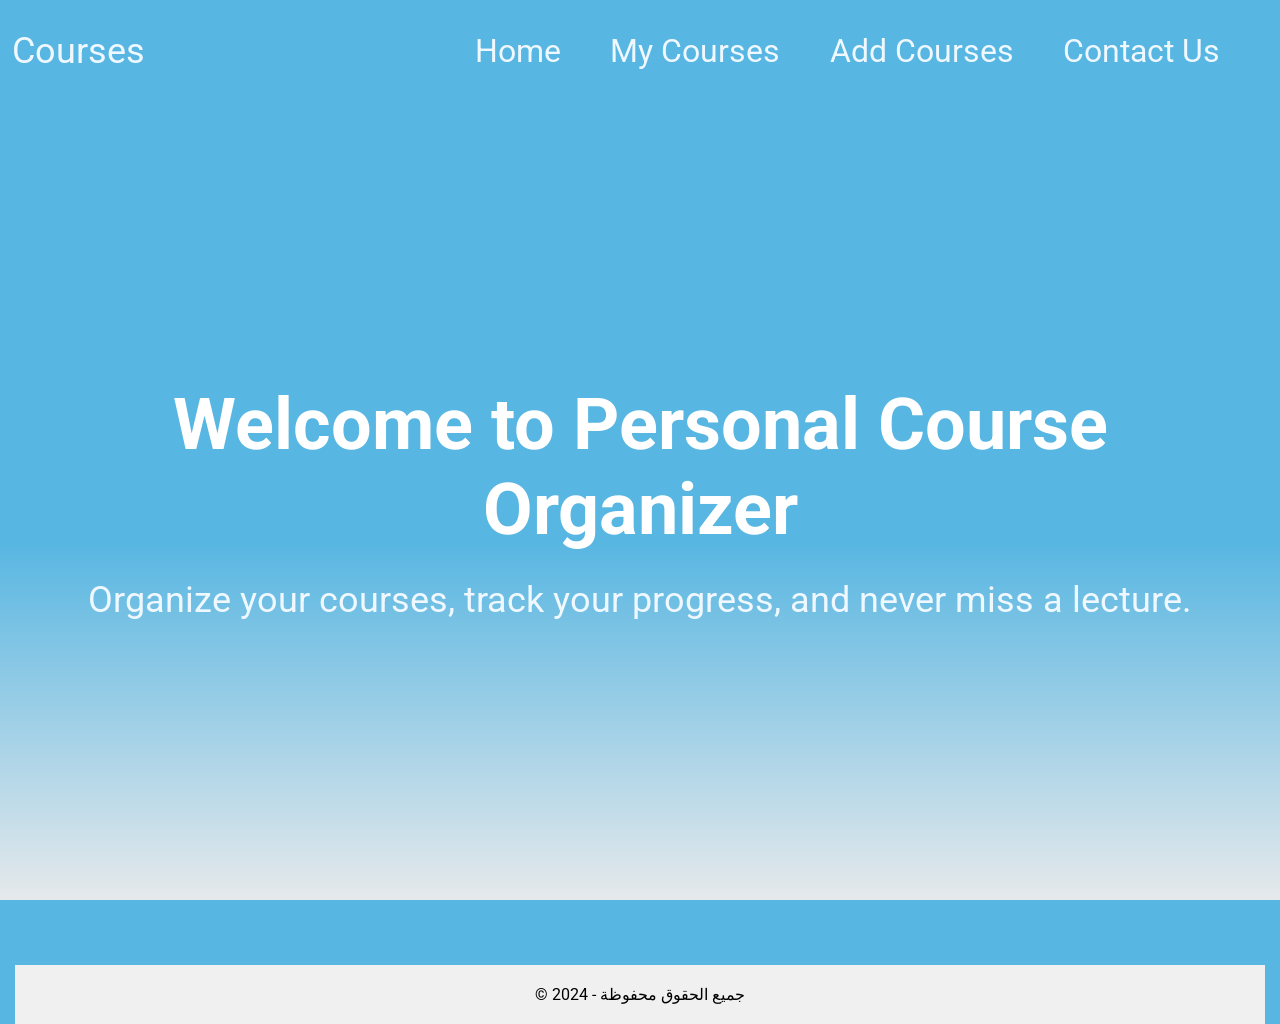
<file: index.html>
<!doctype html>
<html>     
    <head>
        <meta charset='UTF-8'/>
        <meta name="viewport" content="width=device-width, initial-scale=1.0">
        <link rel="stylesheet" href="project.css">
        <title>contact us</title> 
    </head>
    <body>
        <header>
            <a href="#" class='logo'>Courses</a>
            <nav>
                    <a href="index.html">Home</a>
                    <a href="my-courses.html">My Courses</a>
                    <a href="add-courses.html">Add Courses</a>
                    <a href="contacy-us.html">Contact Us</a>       
            </nav>
        </header>
        <main class="section">
            <div class="welcome">
                <h1>Welcome to Personal Course Organizer</h1>
                <p>Organize your courses, track your progress, and never miss a lecture.</p>
            </div>
        </main>
        <footer style="text-align: center; margin-top: 50px; padding: 20px; background: #f0f0f0;">
    <p>© 2024 - جميع الحقوق محفوظة</p>
    </footer>
    </body>
</html>
</file>
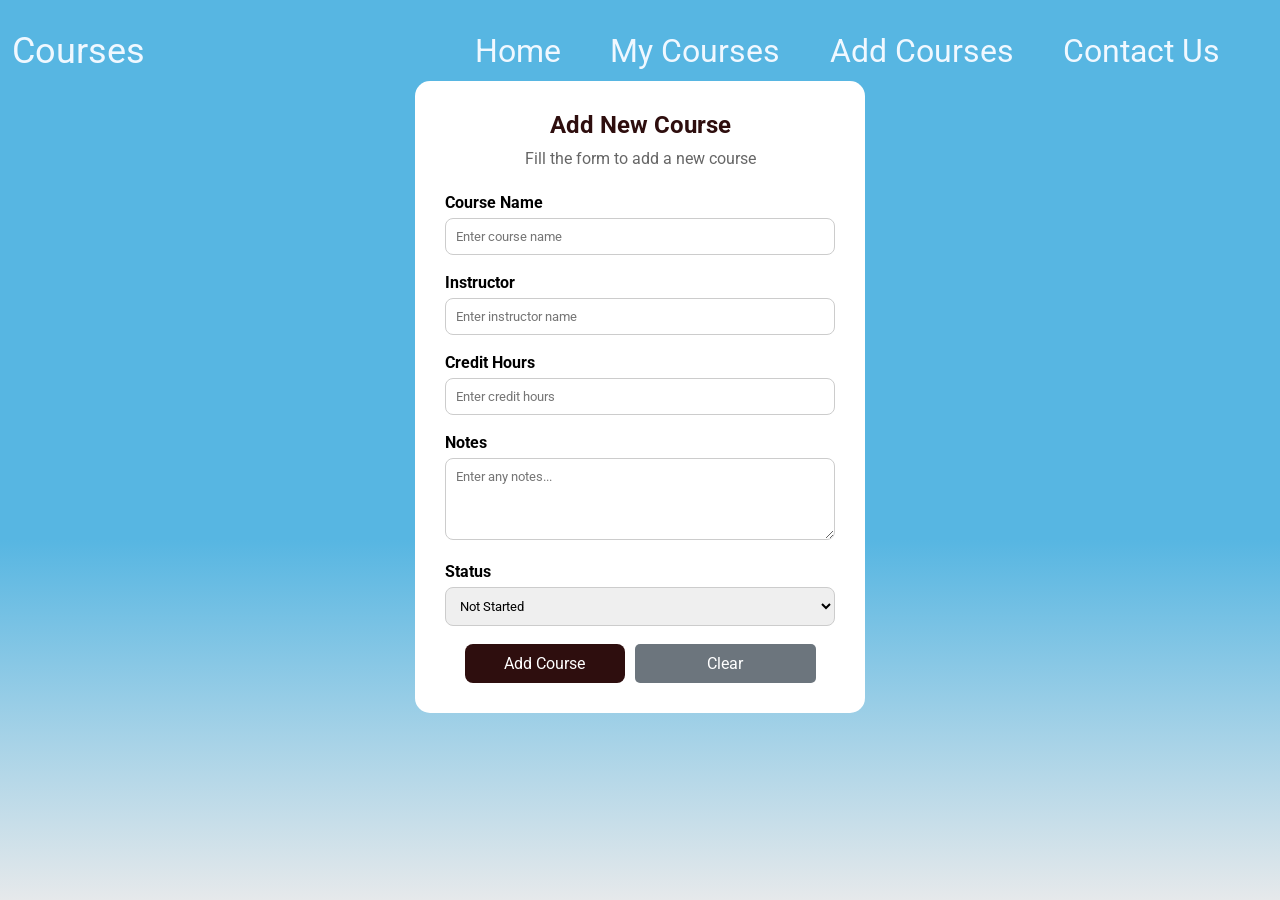
<file: add-courses.html>
<!doctype html>
<html>     
    <head>
        <meta charset='UTF-8'/>
        <meta name="viewport" content="width=device-width, initial-scale=1.0">
        <link rel="stylesheet" href="project.css">
        <title>courses</title> 
    </head>
    <body>
       <header>
            <a href="#" class='logo'>Courses</a>
            <nav>   <a href="index.html">Home</a>
                    <a href="my-courses.html">My Courses</a>
                    <a href="add-courses.html">Add Courses</a>
                    <a href="contacy-us.html">Contact Us</a>    
            </nav>
        </header>
        <section> 
        <div class="add-course-page">
        <div class="form-box">
            <h1>Add New Course</h1>
            <p>Fill the form to add a new course</p>
            <form>
                <div class="input-group">
                    <label>Course Name</label>
                    <input type="text" placeholder="Enter course name">
                </div>
                <div class="input-group">
                    <label>Instructor</label>
                    <input type="text" placeholder="Enter instructor name">
                </div>
                <div class="input-group">
                    <label>Credit Hours</label>
                    <input type="number" placeholder="Enter credit hours">
                </div>
                <div class="input-group">
                    <label>Notes</label>
                    <textarea rows="4" placeholder="Enter any notes..."></textarea>
                </div>
                <div class="input-group">
                    <label>Status</label>
                    <select>
                        <option>Not Started</option>
                        <option>In Progress</option>
                        <option>Completed</option>
                    </select>
                </div>
                <div class="buttons">
                    <button type="submit" class="add">Add Course</button>
                    <button type="reset" class="clear">Clear</button>
                </div>
            </form>
            </section>
        </div>
    </div>
    </body>
</html>
</file>
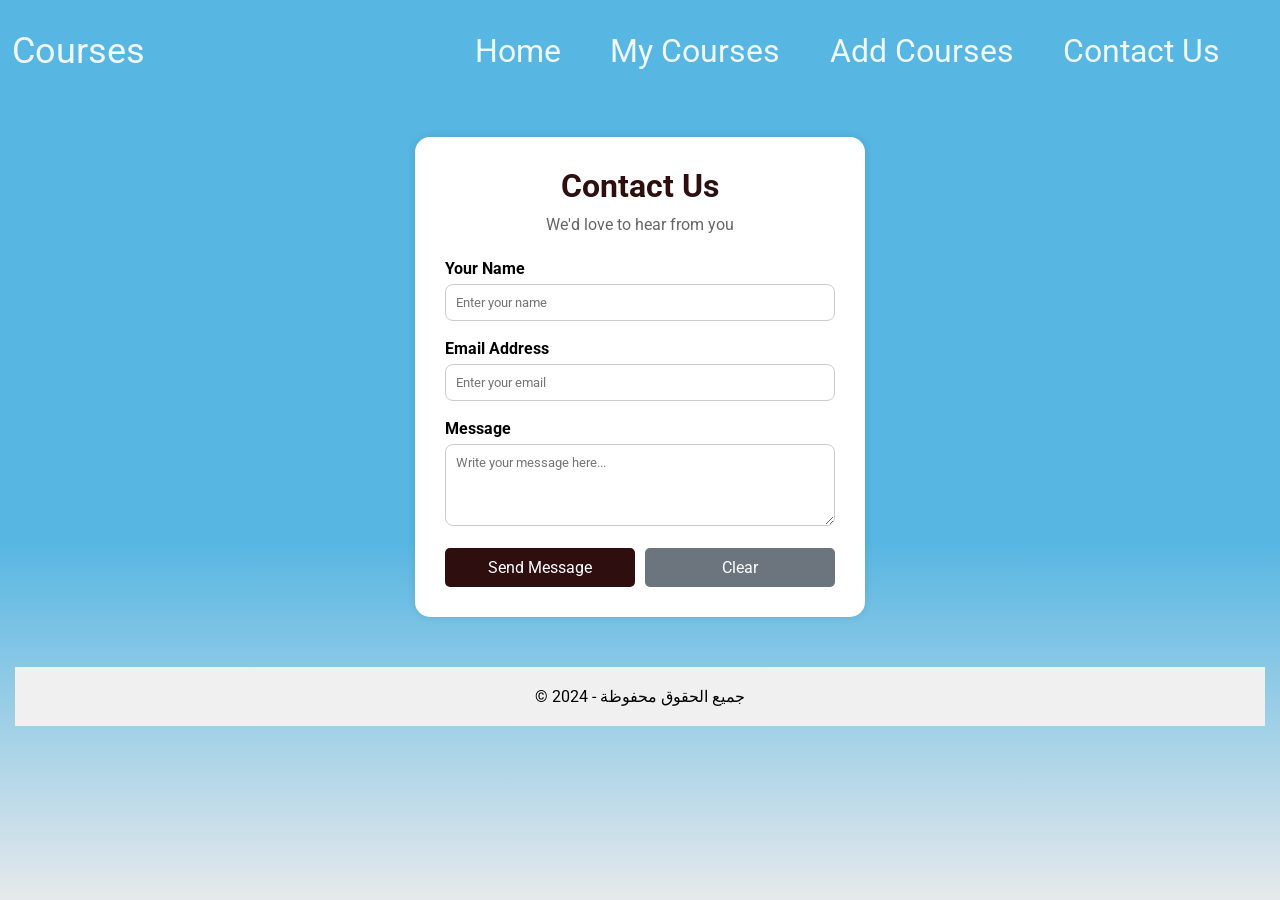
<file: contacy-us.html>
<!doctype html>
<html>     
    <head>
        <meta charset='UTF-8'/>
        <meta name="viewport" content="width=device-width, initial-scale=1.0">
        <link rel="stylesheet" href="project.css">
        <title>contact us</title> 
    </head>
    <body>
        <header>
            <a href="#" class='logo'>Courses</a>
            <nav>
                    <a href="index.html">Home</a>
                    <a href="my-courses.html">My Courses</a>
                    <a href="add-courses.html">Add Courses</a>
                    <a href="contacy-us.html">Contact Us</a>       
            </nav>
        </header>
        <div class="contact-page">
        <div class="contact-box">
            <h1>Contact Us</h1>
            <p>We'd love to hear from you</p>
            <div class="input-group">
                <label>Your Name</label>
                <input type="text" placeholder="Enter your name">
            </div>
            <div class="input-group">
                <label>Email Address</label>
                <input type="email" placeholder="Enter your email">
            </div>
            <div class="input-group">
                <label>Message</label>
                <textarea rows="4" placeholder="Write your message here..."></textarea>
            </div>
            <div class="contact-buttons">
                <button class="send">Send Message</button>
                <button class="clear">Clear</button>
            </div>
        </div>
    </div>
    <footer style="text-align: center; margin-top: 50px; padding: 20px; background: #f0f0f0;">
    <p>© 2024 - جميع الحقوق محفوظة</p>
</footer>
</body>
</html>
</file>
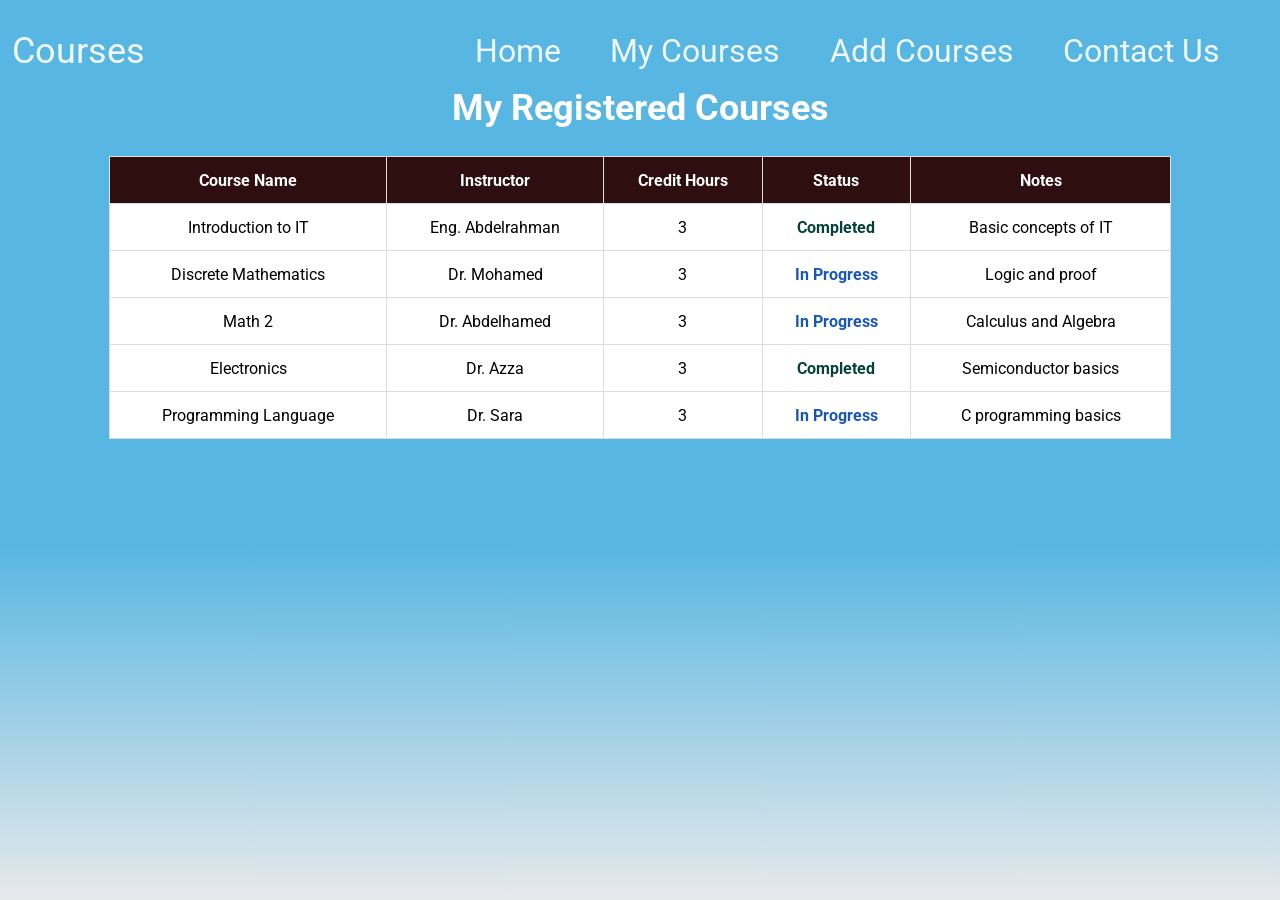
<file: my-courses.html>
<!doctype html>
<html>     
    <head>
        <meta charset='UTF-8'/>
        <meta name="viewport" content="width=device-width, initial-scale=1.0">
        <link rel="stylesheet" href="project.css">
        <title>Home</title> 
    </head>
    <body>
        <header>
            <a href="#" class='logo'>Courses</a>
            <nav>
                    <a href="index.html">Home</a>
                    <a href="my-courses.html">My Courses</a>
                    <a href="add-courses.html">Add Courses</a>
                    <a href="contacy-us.html">Contact Us</a>    
            </nav>
        </header>
        <section class="courses-section">
        <div class="courses-container">
            <h1 class="courses-title">My Registered Courses</h1>
            
            <div class="table-wrapper">
                <table>
                    <thead>
                        <tr>
                            <th>Course Name</th>
                            <th>Instructor</th>
                            <th>Credit Hours</th>
                            <th>Status</th>
                            <th>Notes</th>
                        </tr>
                    </thead>
                    <tbody>
                        <tr>
                            <td>Introduction to IT</td>
                            <td>Eng. Abdelrahman</td>
                            <td>3</td>
                            <td class="status completed">Completed</td>
                            <td>Basic concepts of IT</td>
                        </tr>
                        <tr>
                            <td>Discrete Mathematics</td>
                            <td>Dr. Mohamed</td>
                            <td>3</td>
                            <td class="status progress">In Progress</td>
                            <td>Logic and proof</td>
                        </tr>
                        <tr>
                            <td>Math 2</td>
                            <td>Dr. Abdelhamed</td>
                            <td>3</td>
                            <td class="status progress">In Progress</td>
                            <td>Calculus and Algebra</td>
                        </tr>
                        <tr>
                            <td>Electronics</td>
                            <td>Dr. Azza</td>
                            <td>3</td>
                            <td class="status completed">Completed</td>
                            <td>Semiconductor basics</td>
                        </tr>
                        <tr>
                            <td>Programming Language</td>
                            <td>Dr. Sara</td>
                            <td>3</td>
                            <td class="status progress">In Progress</td>
                            <td>C programming basics</td>
                        </tr>
                    </tbody>
                </table>
            </div>
        </div>
    </section>
 </body>
</html>
</file>
<file: project.css>
@import url('https://fonts.googleapis.com/css2?family=Roboto+Condensed:ital,wght@0,100..900;1,100..900&family=Roboto:ital,wght@0,100..900;1,100..900&family=Ubuntu:ital,wght@0,300;0,400;0,500;0,700;1,300;1,400;1,500;1,700&display=swap');

*{  font-family: "Roboto", sans-serif;
    padding: 0;
    margin: 0;
}
body{
    background-image: linear-gradient(rgb(87, 182, 226) 60%,rgb(230, 233, 235));
    height: 100vh;
    width: 100%;
    box-sizing: border-box;
}
header{
    width: 100%;
    height:8vh;
    display: flex;
    justify-content: space-between;
    align-items: center;
    padding: 0 3vh;
}

.logo {
    height:8vh;
    width:8vh;
    color: aliceblue;
    display: flex;
    justify-content: center;
    align-items: center;
    text-decoration: none;
    font-size:4vh ;
}
nav{
    height:8vh;
   
    display: flex;
    justify-content: space-between;
    align-items: center;
    gap: 1.5vh;

}
nav a{
    text-decoration: none;
    font-size:3.5vh ;
    color: aliceblue;
    padding:1vh 2vh;         
    border-radius: 5vh;        
    transition: 0.5s;
}
nav a:hover{
    color: black;
    text-decoration: underline;
}
.section {
    height: 92vh;
    display: flex;
    justify-content: center;
    align-items: center;
    text-align: center;
}
.welcome h1 {
    color: white;
    font-size: 8vh;
    margin-bottom: 3vh;
    font-weight: bold;
}

.welcome p {
    color: aliceblue;
    font-size: 4vh;
}
.courses-page {
    min-height: 92vh;
    display: flex;
    justify-content: flex-start;
    align-items: center;
    flex-direction: column;
    padding-top: 17vh;
}
.courses-title {
    color: white;
    font-size: 4vh;
    margin-bottom: 3vh;
    text-align: center;
}
table {
    width: 85%;
    background-color: white;
    border-collapse: collapse;
    text-align: center;
    margin:0 auto;
    margin-bottom: 5vh;
}

th, td {
    padding: 1.5vh 1vh;
    border: 1px solid #ddd;
}

th {
    background-color: #2e0e0e;
    color: white;
    
}

tr:hover {
    background-color: #f5f5f5;
}
.completed {
    color: rgb(4, 65, 58);
    font-weight: bold;
}
.progress {
    color: rgb(22, 87, 183);
    font-weight: bold;
}
.add-course-page {
    display: flex;
    justify-content: center;
    align-items: center;
    height: 500px;
    padding-top: 120px;
}
.form-box {
    background-color: white;
    width: 450px;
    padding: 30px;
    border-radius: 15px;
}
.form-box h1 {
    text-align: center;
    margin-bottom: 10px;
    color: #2e0e0e;
}
.form-box p {
    text-align: center;
    margin-bottom: 25px;
    color: #666;
}
.input-group {
    margin-bottom: 18px;
}
.input-group label {
    display: block;
    font-weight: bold;
    margin-bottom: 6px;
}
.input-group input,
.input-group select,
.input-group textarea {
    width: 100%;
    padding: 10px;
    border: 1px solid #ccc;
    border-radius: 8px;
}
.buttons {
    display: flex;
    gap: 15px;
    margin-top: 15px;
}
.add {
    background-color: #2e0e0e;
    color: white;
    padding: 10px;
    border: none;
    border-radius: 8px;
    cursor: pointer;
    flex: 1;
}
.clear {
    background-color: #ccc;
    color: black;
    padding: 10px;
    border: none;
    border-radius: 8px;
    cursor: pointer;
    flex: 1;
}
.add:hover {
    background-color: #4a1a1a;
}
.clear:hover {
    background-color: #aaa;
}
.contact-page {
    display: flex;
    justify-content: center;
    align-items: center;
    padding-top: 50px;
}
.contact-box {
    background-color: white;
    width: 450px;
    padding: 30px;
    border-radius: 15px;
    box-shadow: 0 0 10px rgba(0,0,0,0.1);
}
.contact-box h1 {
    text-align: center;
    margin-bottom: 10px;
    color: #2e0e0e;
}
.contact-box p {
    text-align: center;
    margin-bottom: 25px;
    color: #666;
}
.contact-buttons {
    display: flex;
    gap: 10px;
    margin-top: 10px;
}
.send {
    background-color: #2e0e0e ;
    color: white;
    padding: 10px 20px;
    border: none;
    border-radius: 5px;
    cursor: pointer;
    flex: 1;
}
.clear {
    background-color: #6c757d;
    color: white;
    padding: 10px 20px;
    border: none;
    border-radius: 5px;
    cursor: pointer;
    flex: 1;
}
.send:hover {
    background-color: #0056b3;
}

.clear:hover {
    background-color: #5a6268;
}
.nav-buttons {
    text-align: center;
    padding: 20px;
    background-color: #f8f9fa;
    margin-bottom: 20px;
}
.nav-buttons button {
    margin: 0 10px;
    padding: 10px 20px;
    font-size: 16px;
    border: none;
    border-radius: 5px;
    background-color: #007bff;
    color: white;
    cursor: pointer;
}
.nav-buttons button:hover {
    background-color: #0056b3;}

.footer {
    text-align: center;
    margin-top: 50px;
    padding: 20px;
    background-color: #333;
    color: white;
    border-radius: 10px;
}
  /*تعديل الحجم */ 
body {
    padding: 20px;
    overflow-x: hidden;
}

.navbar, .buttons, .nav-buttons {
    width: 90%;
    margin: 0 auto;
    display: flex;
    flex-wrap: wrap;
    gap: 10px;
}
/*responsine*/
 *{
    box-sizing: border-box;
}

body {
    overflow-x: hidden;
    margin: 0;
    padding: 15px;
}
.main-container, .container {
    width: 90%;
    max-width: 1200px;
    margin: 0 auto;
}
.navbar, .nav-buttons {
    display: flex;
    justify-content: space-between;
    align-items: center;
    flex-wrap: wrap;
    gap: 10px;
    margin-bottom: 20px;
}
button, .nav-buttons button {
    padding: 10px 15px;
    font-size: 16px;
    white-space: nowrap;
}
@media (max-width: 768px) {
    body {
        padding: 10px;
    }
    
    .main-container, .container {
        width: 95%;
    }
    
    button, .nav-buttons button {
        padding: 8px 12px;
        font-size: 14px;
    }
    
    .logo {
        font-size: 20px;
    }
    
    .form-box, .contact-box {
        width: 95%;
        padding: 20px;
    }
}
@media (max-width: 480px) {
    body {
        padding: 8px;
    }
    
    .navbar, .nav-buttons {
        flex-direction: column;
        text-align: center;
    }
    
    .logo {
        margin-bottom: 10px;
    }
    
    button, .nav-buttons button {
        width: 100%;
        padding: 12px;
        font-size: 16px;
    }
    
    .form-box, .contact-box {
        width: 100%;
        padding: 15px;
    }
    
    h1 {
        font-size: 24px;
    }
    
    .input-group input,
    .input-group select,
    .input-group textarea {
        padding: 8px;
    }
    
    .contact-buttons {
        flex-direction: column;
        gap: 8px;
    }
}
</file>
